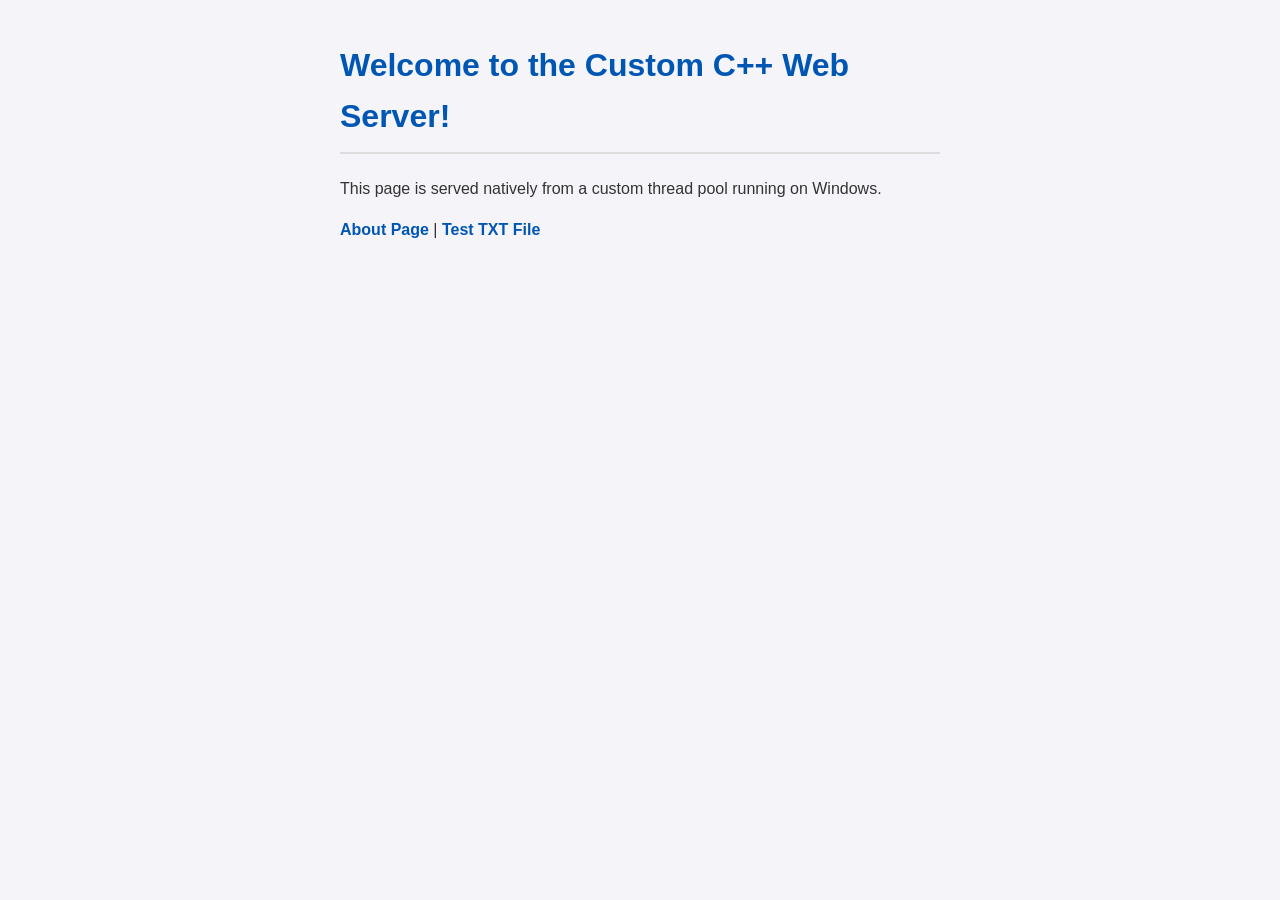
<file: www/index.html>
<!DOCTYPE html>
<html>
<head>
    <title>Home - Multithreaded Web Server</title>
    <link rel="stylesheet" type="text/css" href="style.css">
</head>
<body>
    <h1>Welcome to the Custom C++ Web Server!</h1>
    <p>This page is served natively from a custom thread pool running on Windows.</p>
    <a href="about.html">About Page</a> | <a href="test.txt">Test TXT File</a>
</body>
</html>
</file>
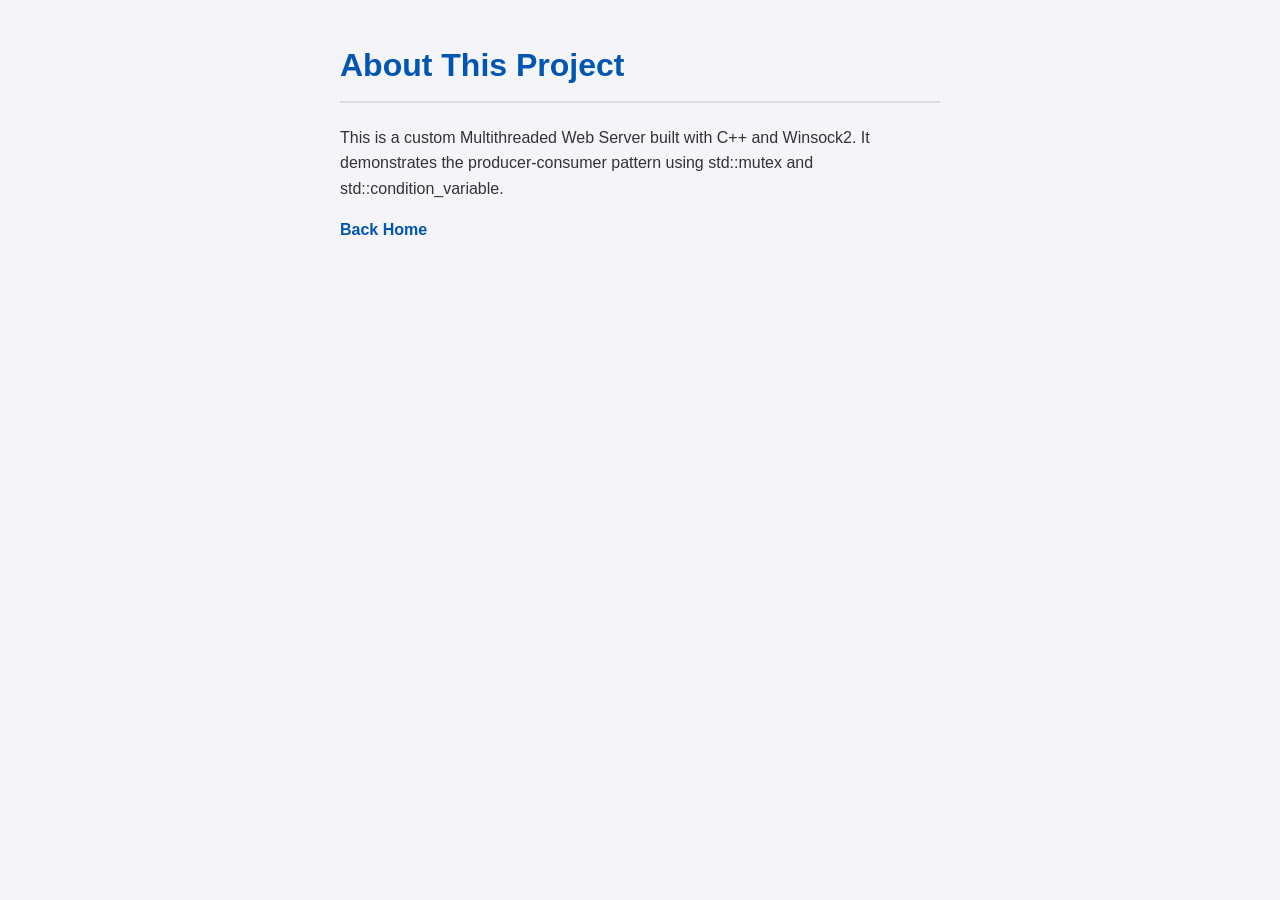
<file: www/about.html>
<!DOCTYPE html>
<html>
<head>
    <title>About - Multithreaded Web Server</title>
    <link rel="stylesheet" type="text/css" href="style.css">
</head>
<body>
    <h1>About This Project</h1>
    <p>This is a custom Multithreaded Web Server built with C++ and Winsock2. It demonstrates the producer-consumer pattern using std::mutex and std::condition_variable.</p>
    <a href="index.html">Back Home</a>
</body>
</html>
</file>
<file: www/style.css>
body {
    font-family: 'Segoe UI', Tahoma, Geneva, Verdana, sans-serif;
    margin: 40px auto;
    max-width: 600px;
    background-color: #f4f4f9;
    color: #333;
    line-height: 1.6;
}
h1 {
    color: #0056b3;
    border-bottom: 2px solid #ddd;
    padding-bottom: 10px;
}
a {
    color: #0056b3;
    text-decoration: none;
    font-weight: bold;
}
a:hover {
    text-decoration: underline;
}
</file>
